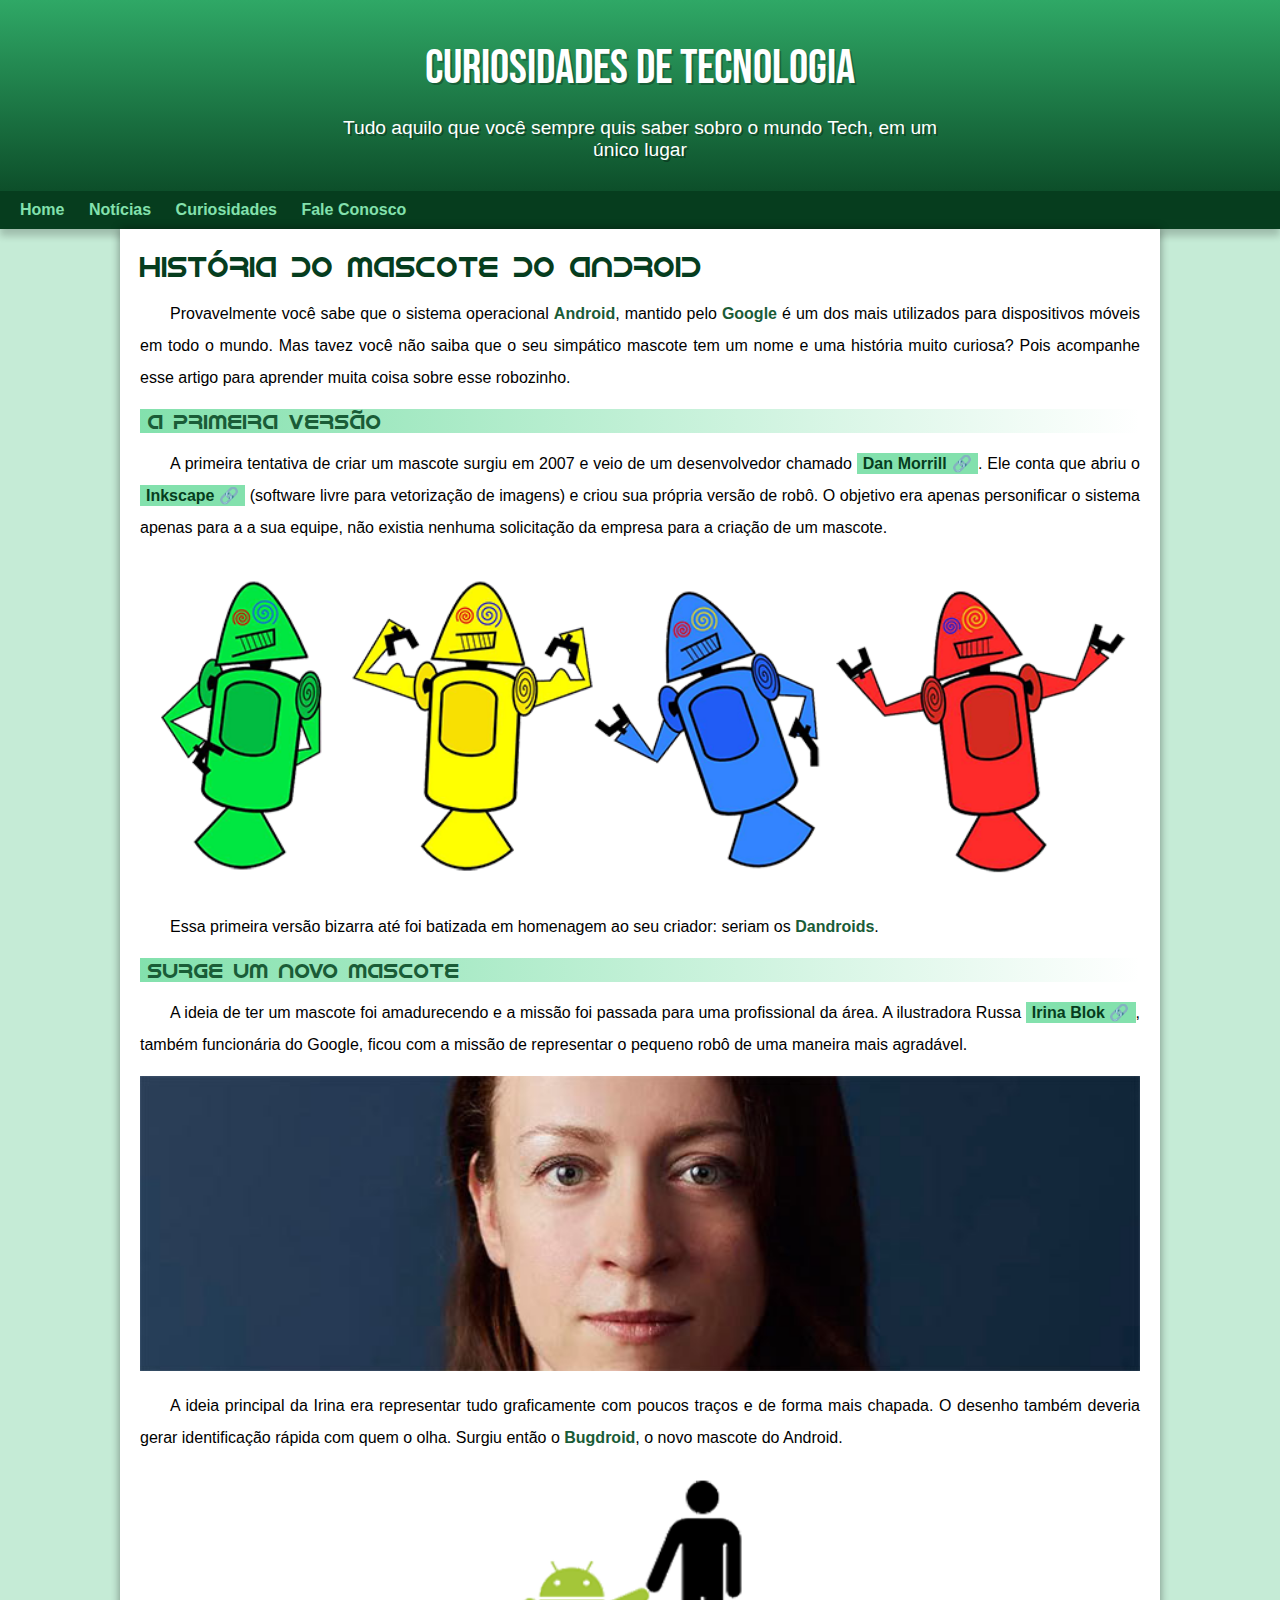
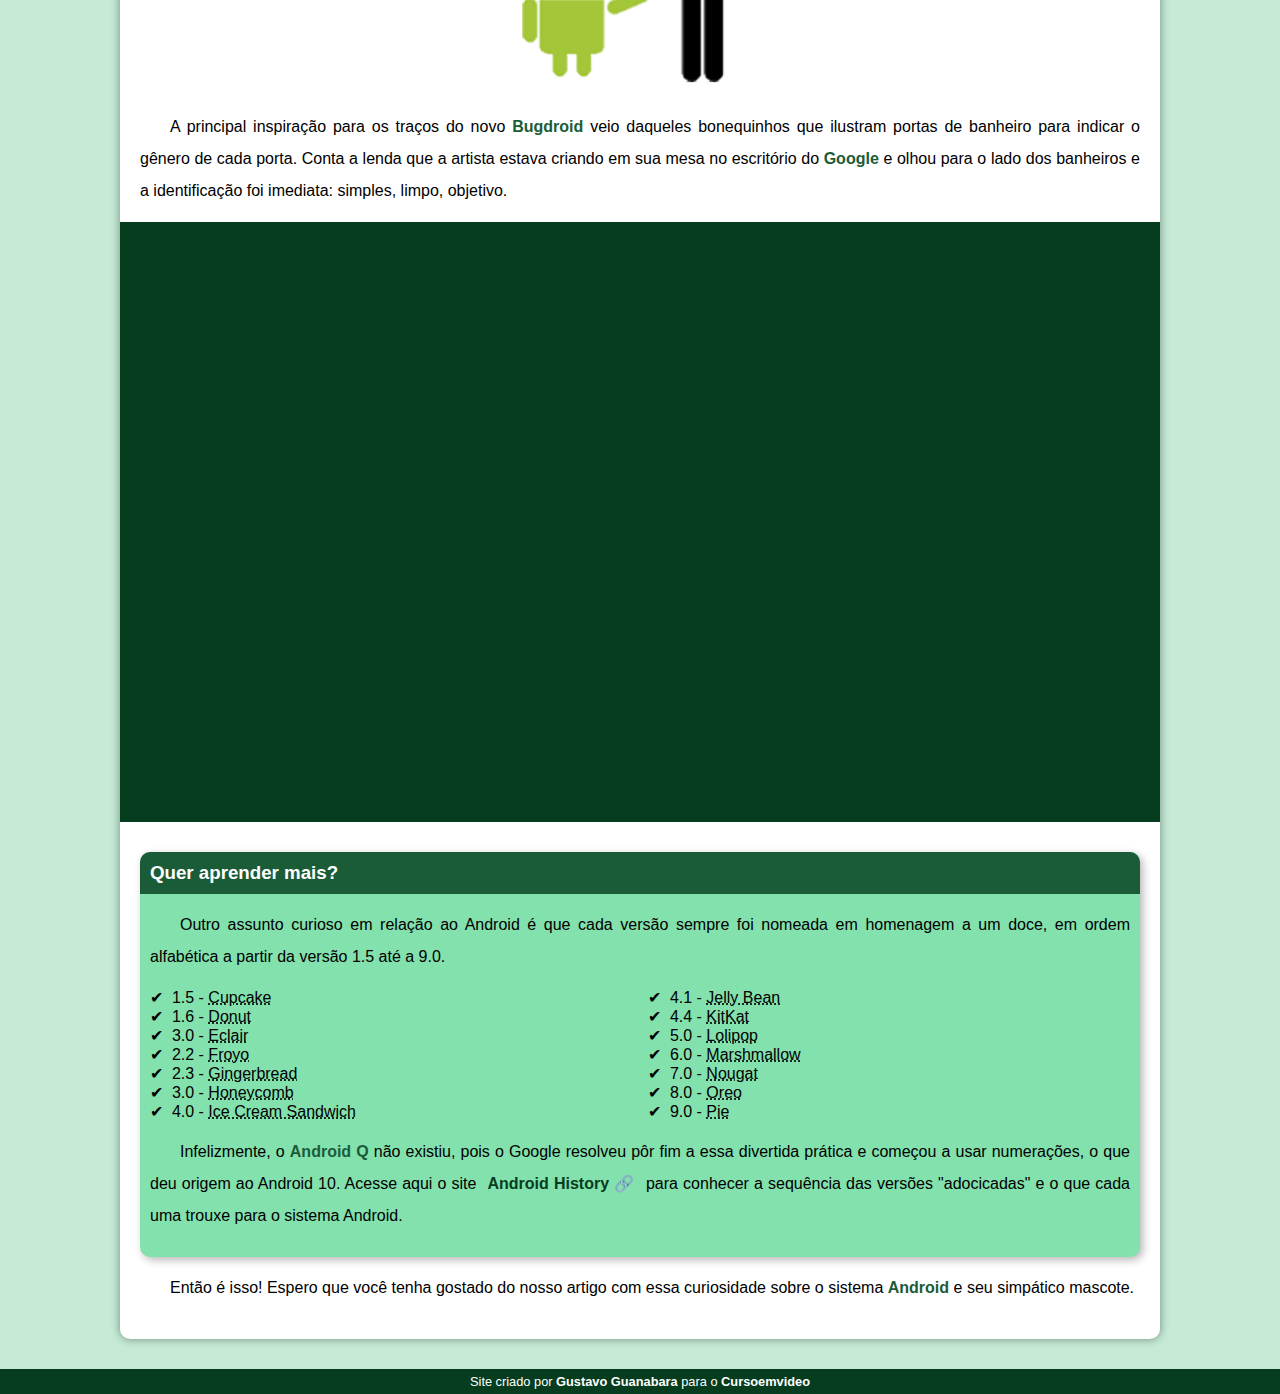
<file: index.html>
<!DOCTYPE html>
<html lang="pt-br">
<head>
    <meta charset="UTF-8">
    <meta http-equiv="X-UA-Compatible" content="IE=edge">
    <meta name="viewport" content="width=device-width, initial-scale=1.0">
    <title>Como surgiu o mascote do Android?</title>
    <link rel="shortcut icon" href="imagens/favicon.ico" type="image/x-icon">
    <link rel="stylesheet" href="estilo/style.css">
</head>
<body>
    <header>
        <h1>Curiosidades de Tecnologia</h1>
        <p>
            Tudo aquilo que você sempre quis saber
            sobro o mundo Tech, em um único lugar
        </p>
        <nav>
            <a href="#">Home</a>
            <a href="#">Notícias</a>
            <a href="#">Curiosidades</a>
            <a href="#">Fale Conosco</a>
        </nav>
    </header>
    <main>
        <article>
            <h1>História do Mascote do Android</h1>

            <p>
                Provavelmente você sabe que o sistema operacional
                <strong>Android</strong>, mantido pelo <strong>Google</strong> é um dos mais utilizados
                para dispositivos móveis em todo o mundo. Mas tavez
                você não saiba que o seu simpático mascote tem um nome
                e uma história muito curiosa? Pois acompanhe esse
                artigo para aprender muita coisa sobre esse robozinho.
            </p>

            <h2>A primeira versão</h2>

            <p>
                A primeira tentativa de criar um mascote surgiu em 2007
                e veio de um desenvolvedor chamado <a href="https://androidcommunity.com/dan-morrill-shows-us-the-android-mascot-that-almost-was-20130103/" target="_blank" class="externo">Dan Morrill</a>. Ele
                conta que abriu o <a href="https://inkscape.org/pt-br/" target="_blank" class="externo">Inkscape</a> (software livre para
                vetorização de imagens) e criou sua própria versão de
                robô. O objetivo era apenas personificar o sistema
                apenas para a a sua equipe, não existia nenhuma
                solicitação da empresa para a criação de um mascote.
            </p>

            <picture>
                <source media="(max-width: 670px)" srcset="imagens/dan-droids-pq.png">
                <img src="imagens/dan-droids.png" alt="Primeiro mascote do Android">
            </picture>
            <p>
                Essa primeira versão bizarra até foi batizada em
                homenagem ao seu criador: seriam os <strong>Dandroids</strong>.
            </p>

            <h2>Surge um novo mascote</h2>

            <p>
                A ideia de ter um mascote foi amadurecendo e a
                missão foi passada para uma profissional da área.
                A ilustradora Russa <a href="https://www.irinablok.com/" target="_blank" class="externo">Irina Blok</a>, também funcionária
                do Google, ficou com a missão de representar o
                pequeno robô de uma maneira mais agradável.
            </p>

            <picture>
                <source media="(max-width: 670px)" srcset="imagens/irina-blok-pq.jpg">
                <img src="imagens/irina-blok.jpg" alt="Irina blok, criadora do Bugdroid">
            </picture>
            <p>
                A ideia principal da Irina era representar tudo
                graficamente com poucos traços e de forma mais chapada.
                O desenho também deveria gerar identificação rápida
                com quem o olha. Surgiu então o <strong>Bugdroid</strong>, o novo
                mascote do Android.
            </p>

            <img src="imagens/bugdroid.png" class="pequena" alt="Bugdroid">

            <p>
                A principal inspiração para os traços do novo <strong>Bugdroid</strong>
                veio daqueles bonequinhos que ilustram portas de
                banheiro para indicar o gênero de cada porta. Conta
                a lenda que a artista estava criando em sua mesa no
                escritório do <strong>Google </strong>e olhou para o lado dos banheiros
                e a identificação foi imediata: simples, limpo,
                objetivo.
            </p>

            <div class="video">
                <iframe width="560" height="315"
                src="https://www.youtube.com/embed/l2UDgpLz20M"
                title="YouTube video player" frameborder="0"
                allow="accelerometer; autoplay; clipboard-write;
                encrypted-media; gyroscope; picture-in-picture"
                allowfullscreen></iframe>
            </div>
            <aside>
                <h3>Quer aprender mais?</h3>

                <p>
                    Outro assunto curioso em relação ao Android é que cada
                    versão sempre foi nomeada em homenagem a um doce, em
                    ordem alfabética a partir da versão 1.5 até a 9.0.
                </p>
                <ul>
                    <li>1.5 - <abbr title="Bolo de Copo">Cupcake</abbr></li>
                    <li>1.6 - <abbr title="Rosquinha">Donut</abbr></li>
                    <li>3.0 - <abbr title="Bomba">Eclair</abbr></li>
                    <li>2.2 - <abbr title="Iogurte Congelado">Froyo</abbr></li>
                    <li>2.3 - <abbr title="Biscoito de Gengibre">Gingerbread</abbr></li>
                    <li>3.0 - <abbr title="Favo de Mel">Honeycomb</abbr></li>
                    <li>4.0 - <abbr title="Sanduíche de Sorvete">Ice Cream Sandwich</abbr></li>
                    <li>4.1 - <abbr title="Jujuba">Jelly Bean</abbr></li>
                    <li>4.4 - <abbr title="KitKat">KitKat</abbr></li>
                    <li>5.0 - <abbr title="Pirulito ">Lolipop</abbr></li>
                    <li>6.0 - <abbr title="Marshmallow">Marshmallow</abbr></li>
                    <li>7.0 - <abbr title="Torrone">Nougat</abbr></li>
                    <li>8.0 - <abbr title="Oreo">Oreo</abbr></li>
                    <li>9.0 - <abbr title="Torta">Pie</abbr></li>
                </ul>
                <p>
                    Infelizmente, o <strong>Android Q</strong> não existiu, pois o Google
                    resolveu pôr fim a essa divertida prática e começou a
                    usar numerações, o que deu origem ao Android 10.
                    Acesse aqui o site <a href="https://www.android.com/intl/em_uk-history/" target="_blank" class="externo">Android History</a> para conhecer a
                    sequência das versões "adocicadas" e o que cada uma
                    trouxe para o sistema Android.
                </p>
            </aside>

            <p>
                Então é isso! Espero que você tenha gostado do nosso
                artigo com essa curiosidade sobre o sistema <strong>Android</strong> e
                seu simpático mascote.
            </p>
        </article>
    </main>
    <footer>
        <p>Site criado por <a href="https://gustavoguanabara.github.io/" target="_blank">Gustavo Guanabara</a> para o <a href="https://www.youtube.com/c/CursoemV%C3%ADdeo" target="_blank">Cursoemvideo</a></p>
    </footer>
</body>
</html>
</file>
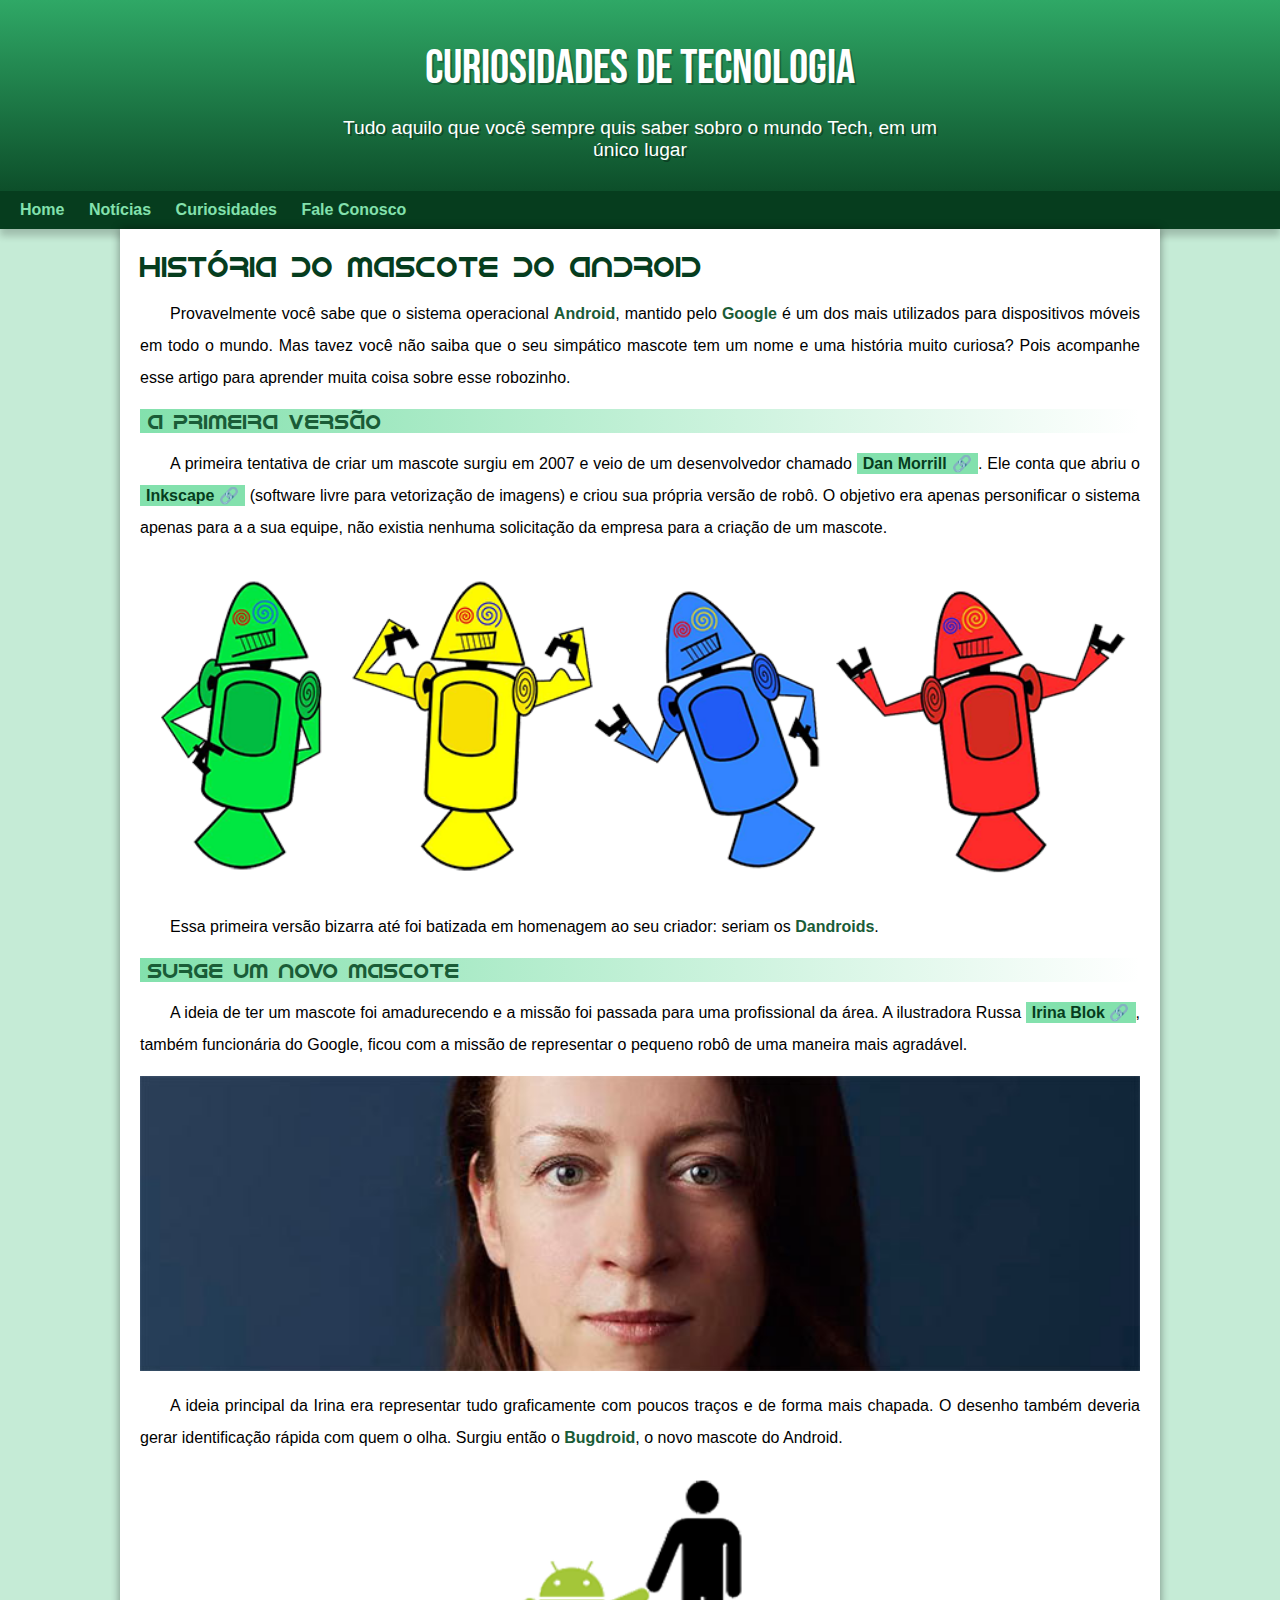
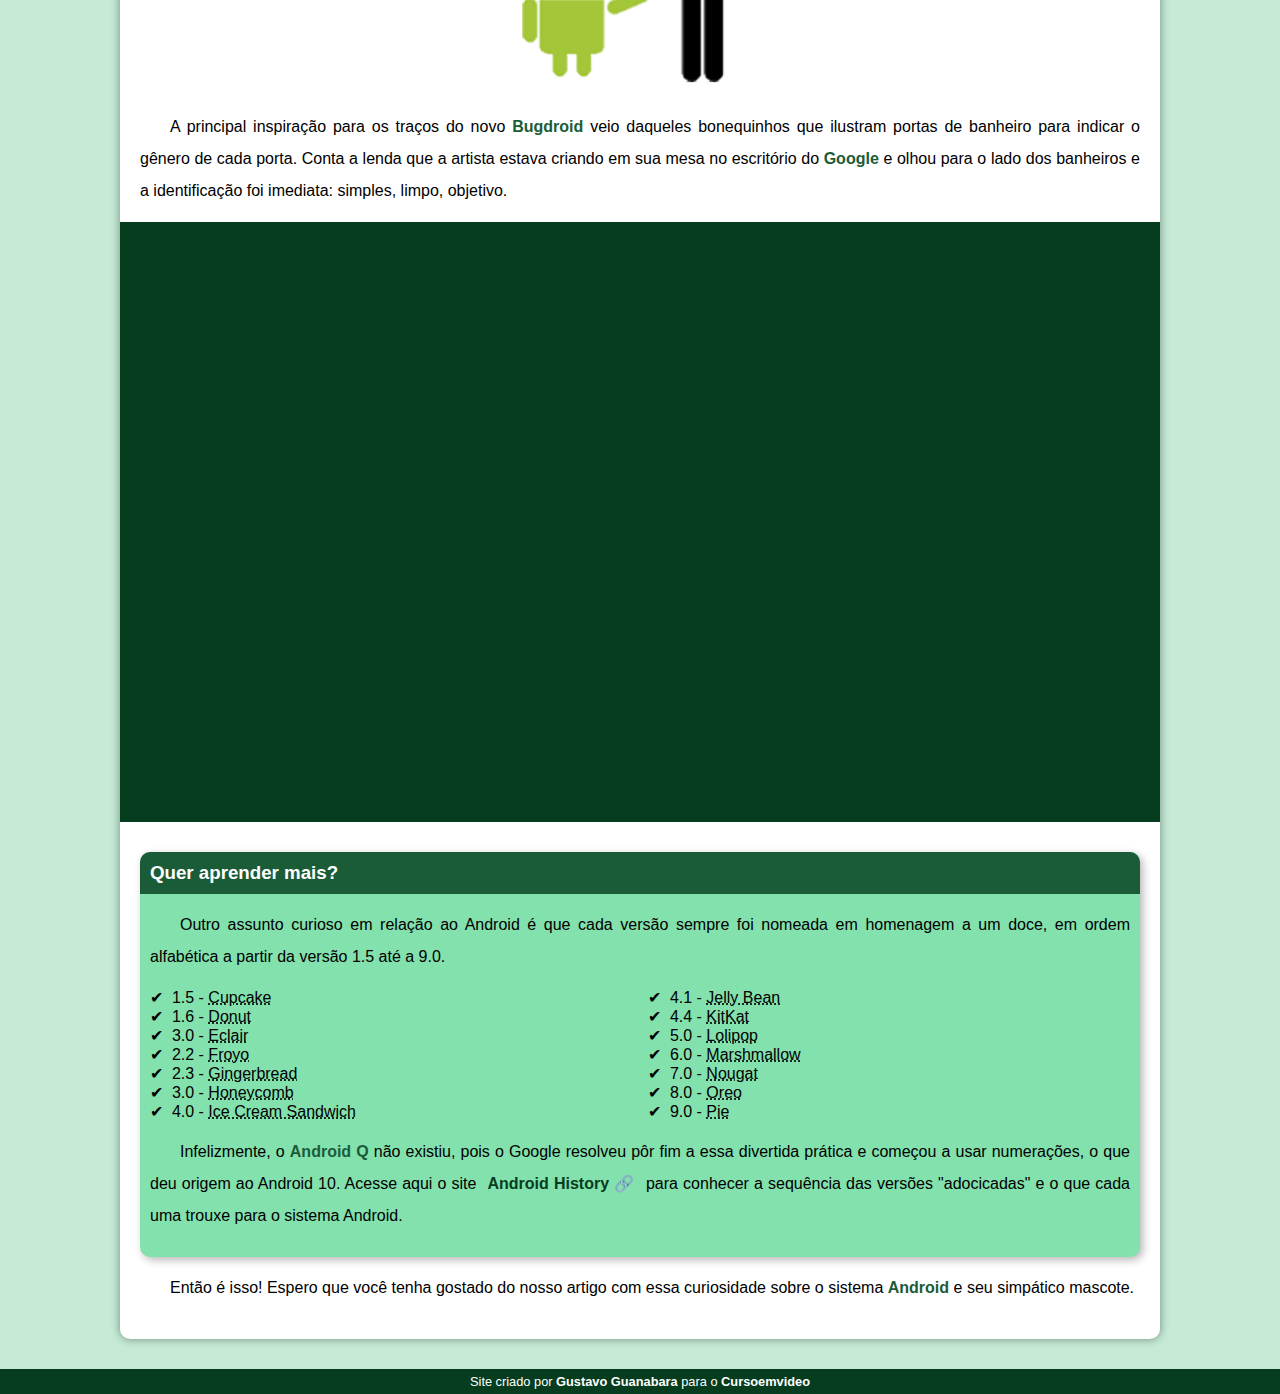
<file: android.html>
<!DOCTYPE html>
<html lang="pt-br">
<head>
    <meta charset="UTF-8">
    <meta http-equiv="X-UA-Compatible" content="IE=edge">
    <meta name="viewport" content="width=device-width, initial-scale=1.0">
    <title>Como surgiu o mascote do Android?</title>
    <link rel="shortcut icon" href="imagens/favicon.ico" type="image/x-icon">
    <link rel="stylesheet" href="estilo/style.css">
</head>
<body>
    <header>
        <h1>Curiosidades de Tecnologia</h1>
        <p>
            Tudo aquilo que você sempre quis saber
            sobro o mundo Tech, em um único lugar
        </p>
        <nav>
            <a href="#">Home</a>
            <a href="#">Notícias</a>
            <a href="#">Curiosidades</a>
            <a href="#">Fale Conosco</a>
        </nav>
    </header>
    <main>
        <article>
            <h1>História do Mascote do Android</h1>

            <p>
                Provavelmente você sabe que o sistema operacional
                <strong>Android</strong>, mantido pelo <strong>Google</strong> é um dos mais utilizados
                para dispositivos móveis em todo o mundo. Mas tavez
                você não saiba que o seu simpático mascote tem um nome
                e uma história muito curiosa? Pois acompanhe esse
                artigo para aprender muita coisa sobre esse robozinho.
            </p>

            <h2>A primeira versão</h2>

            <p>
                A primeira tentativa de criar um mascote surgiu em 2007
                e veio de um desenvolvedor chamado <a href="https://androidcommunity.com/dan-morrill-shows-us-the-android-mascot-that-almost-was-20130103/" target="_blank" class="externo">Dan Morrill</a>. Ele
                conta que abriu o <a href="https://inkscape.org/pt-br/" target="_blank" class="externo">Inkscape</a> (software livre para
                vetorização de imagens) e criou sua própria versão de
                robô. O objetivo era apenas personificar o sistema
                apenas para a a sua equipe, não existia nenhuma
                solicitação da empresa para a criação de um mascote.
            </p>

            <picture>
                <source media="(max-width: 670px)" srcset="imagens/dan-droids-pq.png">
                <img src="imagens/dan-droids.png" alt="Primeiro mascote do Android">
            </picture>
            <p>
                Essa primeira versão bizarra até foi batizada em
                homenagem ao seu criador: seriam os <strong>Dandroids</strong>.
            </p>

            <h2>Surge um novo mascote</h2>

            <p>
                A ideia de ter um mascote foi amadurecendo e a
                missão foi passada para uma profissional da área.
                A ilustradora Russa <a href="https://www.irinablok.com/" target="_blank" class="externo">Irina Blok</a>, também funcionária
                do Google, ficou com a missão de representar o
                pequeno robô de uma maneira mais agradável.
            </p>

            <picture>
                <source media="(max-width: 670px)" srcset="imagens/irina-blok-pq.jpg">
                <img src="imagens/irina-blok.jpg" alt="Irina blok, criadora do Bugdroid">
            </picture>
            <p>
                A ideia principal da Irina era representar tudo
                graficamente com poucos traços e de forma mais chapada.
                O desenho também deveria gerar identificação rápida
                com quem o olha. Surgiu então o <strong>Bugdroid</strong>, o novo
                mascote do Android.
            </p>

            <img src="imagens/bugdroid.png" class="pequena" alt="Bugdroid">

            <p>
                A principal inspiração para os traços do novo <strong>Bugdroid</strong>
                veio daqueles bonequinhos que ilustram portas de
                banheiro para indicar o gênero de cada porta. Conta
                a lenda que a artista estava criando em sua mesa no
                escritório do <strong>Google </strong>e olhou para o lado dos banheiros
                e a identificação foi imediata: simples, limpo,
                objetivo.
            </p>

            <div class="video">
                <iframe width="560" height="315"
                src="https://www.youtube.com/embed/l2UDgpLz20M"
                title="YouTube video player" frameborder="0"
                allow="accelerometer; autoplay; clipboard-write;
                encrypted-media; gyroscope; picture-in-picture"
                allowfullscreen></iframe>
            </div>
            <aside>
                <h3>Quer aprender mais?</h3>

                <p>
                    Outro assunto curioso em relação ao Android é que cada
                    versão sempre foi nomeada em homenagem a um doce, em
                    ordem alfabética a partir da versão 1.5 até a 9.0.
                </p>
                <ul>
                    <li>1.5 - <abbr title="Bolo de Copo">Cupcake</abbr></li>
                    <li>1.6 - <abbr title="Rosquinha">Donut</abbr></li>
                    <li>3.0 - <abbr title="Bomba">Eclair</abbr></li>
                    <li>2.2 - <abbr title="Iogurte Congelado">Froyo</abbr></li>
                    <li>2.3 - <abbr title="Biscoito de Gengibre">Gingerbread</abbr></li>
                    <li>3.0 - <abbr title="Favo de Mel">Honeycomb</abbr></li>
                    <li>4.0 - <abbr title="Sanduíche de Sorvete">Ice Cream Sandwich</abbr></li>
                    <li>4.1 - <abbr title="Jujuba">Jelly Bean</abbr></li>
                    <li>4.4 - <abbr title="KitKat">KitKat</abbr></li>
                    <li>5.0 - <abbr title="Pirulito ">Lolipop</abbr></li>
                    <li>6.0 - <abbr title="Marshmallow">Marshmallow</abbr></li>
                    <li>7.0 - <abbr title="Torrone">Nougat</abbr></li>
                    <li>8.0 - <abbr title="Oreo">Oreo</abbr></li>
                    <li>9.0 - <abbr title="Torta">Pie</abbr></li>
                </ul>
                <p>
                    Infelizmente, o <strong>Android Q</strong> não existiu, pois o Google
                    resolveu pôr fim a essa divertida prática e começou a
                    usar numerações, o que deu origem ao Android 10.
                    Acesse aqui o site <a href="https://www.android.com/intl/em_uk-history/" target="_blank" class="externo">Android History</a> para conhecer a
                    sequência das versões "adocicadas" e o que cada uma
                    trouxe para o sistema Android.
                </p>
            </aside>

            <p>
                Então é isso! Espero que você tenha gostado do nosso
                artigo com essa curiosidade sobre o sistema <strong>Android</strong> e
                seu simpático mascote.
            </p>
        </article>
    </main>
    <footer>
        <p>Site criado por <a href="https://gustavoguanabara.github.io/" target="_blank">Gustavo Guanabara</a> para o <a href="https://www.youtube.com/c/CursoemV%C3%ADdeo" target="_blank">Cursoemvideo</a></p>
    </footer>
</body>
</html>
</file>
<file: estilo/style.css>
@charset "UTF-8";
@import url('https://fonts.googleapis.com/css2?family=Bebas+Neue&family=Courgette&display=swap');

@font-face {
    font-family: 'Android';
    src: url('../fontes/idroid.otf') format('opentype');
    font-weight: normal;

}


:root {
    --cor0:#c5ebd6;
    --cor1:#83e1ad;
    --cor2:#3ddc84;
    --cor3:#2fa866;
    --cor4:#1a5c37;
    --cor5:#063d1e;

    --fonte-padrao: Arial, Verdana, Helvetica, Sans-serif;
    --fonte-destaque: 'Bebas Neue', cursive;
    --font-android: 'Android', cursive;
}

* {
    margin: 0px;
    padding: 0px;
}

body {
    background-color: var(--cor0);
    font-family: var(--fonte-padrao);
}

a.externo::after {
    content: '\00A0\1F517';
}

header {
    background-image: linear-gradient(to bottom, var(--cor3), var(--cor5));
    min-height: 150px;
    text-align: center;
    padding-top: 40px;
}

header > h1 {
    color: white;
    font-family: var(--fonte-destaque);
    font-size: 3em;
    font-weight: normal;
    margin-bottom: 20px;
    text-shadow: 2px 2px 0px rgba(0, 0, 0, 0.267);
}

header > p {
    font-family: var(--fonte-padrao);
    font-size: 1.2em;
    color: white;
    max-width: 600px;
    padding-right: 10px;
    padding-left: 10px;
    margin: auto;
    margin-bottom: 30px;
    text-shadow: 2px 2px 0px rgba(0, 0, 0, 0.315);
}

nav {
    background-color: var(--cor5);
    padding: 10px;
    text-align: left;
    box-shadow: 0px 7px 7px rgba(0, 0, 0, 0.192);
}

nav > a {
    color: var(--cor1);
    padding: 10px;
    border-radius: 5px;
    text-decoration: none;
    font-weight: bold;
    transition-duration: 0.5s;
}

nav > a:hover {
    background-color: var(--cor3);
    color: var(--cor5);
}

main {
    min-width: 300px;
    max-width: 1000px;
    padding: 20px;
    margin: auto;
    margin-bottom: 30px;
    background-color: white;
    box-shadow: 0px 0px 10px rgba(0, 0, 0, 0.418);
    border-bottom-left-radius: 10px;
    border-bottom-right-radius: 10px;
    
}

main h1 {
    color: var(--cor5);
    font-family: var(--font-android);
    font-weight: normal;
    font-size: 1.8em;
}

main h2 {
    font-family: var(--font-android);
    color: var(--cor4);
    font-size: 1.3em;
    font-weight: normal;
    background-image: linear-gradient(to right, var(--cor1), transparent);
    text-indent: 8px;
}

main p { /* Em qualquer nível*/
    margin: 15px 0px;
    text-align: justify;
    text-indent: 30px;
    font-size: 1em;
    line-height: 2em;
}

main strong {
    color: var(--cor4);
    font-weight: bold;
    
}

main a {
    text-decoration: none;
    font-weight: bold;
    color: var(--cor5);
    background-color: var(--cor1);
    padding: 2px 6px;
}

main a:hover {
    text-decoration: underline;
    color: var(--cor4);
}

main img {
    width: 100%;
}

main img.pequena {
    max-width: 350px;
    display: block;
    margin: auto;
}

div.video {
    background-color: var(--cor5);
    margin-bottom: 30px;
    margin: 0px -20px 30px -20px;
    padding: 20px;
    padding-bottom: 58%;
    position: relative;
}

div.video> iframe {
    position: absolute;
    top: 5%;
    left: 5%;
    width: 90%;
    height: 90%;
}

aside {
    background-color: var(--cor1);
    padding: 10px;
    border-radius: 10px;
    box-shadow: 3px 3px 8px rgba(0, 0, 0, 0.281);
}

aside > h3 {
    background-color: var(--cor4);
    color: white;
    padding: 10px;
    margin: -10px -10px 0px -10px;
    border-radius: 10px 10px 0px 0px;
}

aside > ul {
    list-style-type: '\2714\00A0\00A0'; /* \00A0 é espaço */
    list-style-position: inside;
    columns: 2;
}

footer {
    background-color: var(--cor5);
    color: white;
    text-align: center;
    font-size: 0.8em;
    padding: 5px;
}

footer > p > a {
    color: white;
    font-weight: bold;
    text-decoration: none;
}

footer > p > :hover {
    text-decoration: underline;
    color: var(--cor1);
}
</file>
